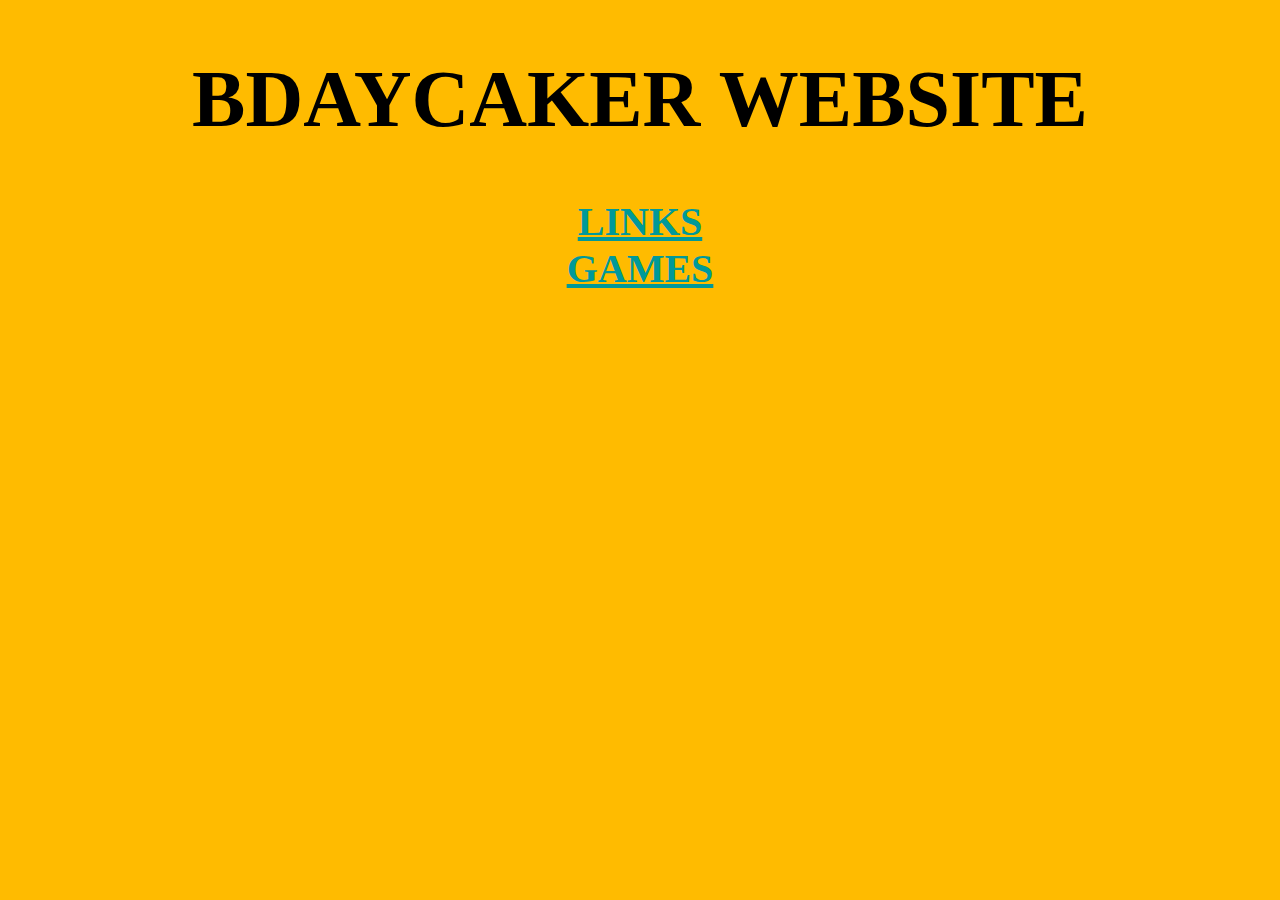
<file: index.html>
<!DOCTYPE html>
<html>
    <head>
        <link rel="stylesheet" href="style.css">
        <title>BDAYCAKER WEBSITE</title>
    </head>

    <body>
        <h1>BDAYCAKER WEBSITE</h1>
        <p>
            <a href="links.html">LINKS</a> <br>
	        <a href="games.html">GAMES</a> <br>
        </p>
    </body>
</html>
</file>
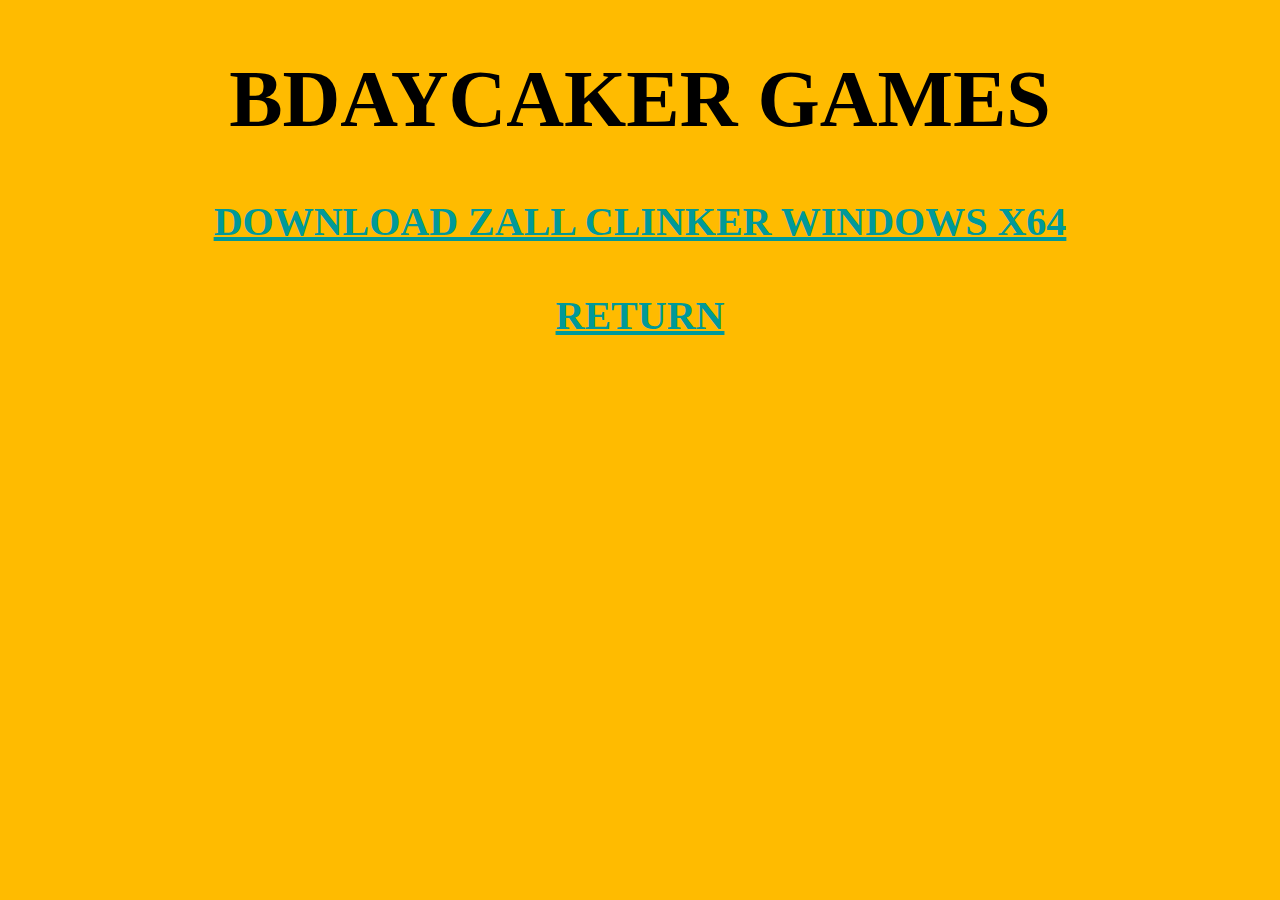
<file: games.html>
<!DOCTYPE html>
<html>
    <head>
        <link rel="stylesheet" href="style.css">
        <title>BDAYCAKER GAMES</title>
    </head>

    <body>
        <h1>BDAYCAKER GAMES</h1>
        <p>
	        <a href="zall_clinker.zip">DOWNLOAD ZALL CLINKER WINDOWS X64</a> <br> <br>
	        <a href="index.html">RETURN</a> <br>
        </p>
    </body>
</html>
</file>
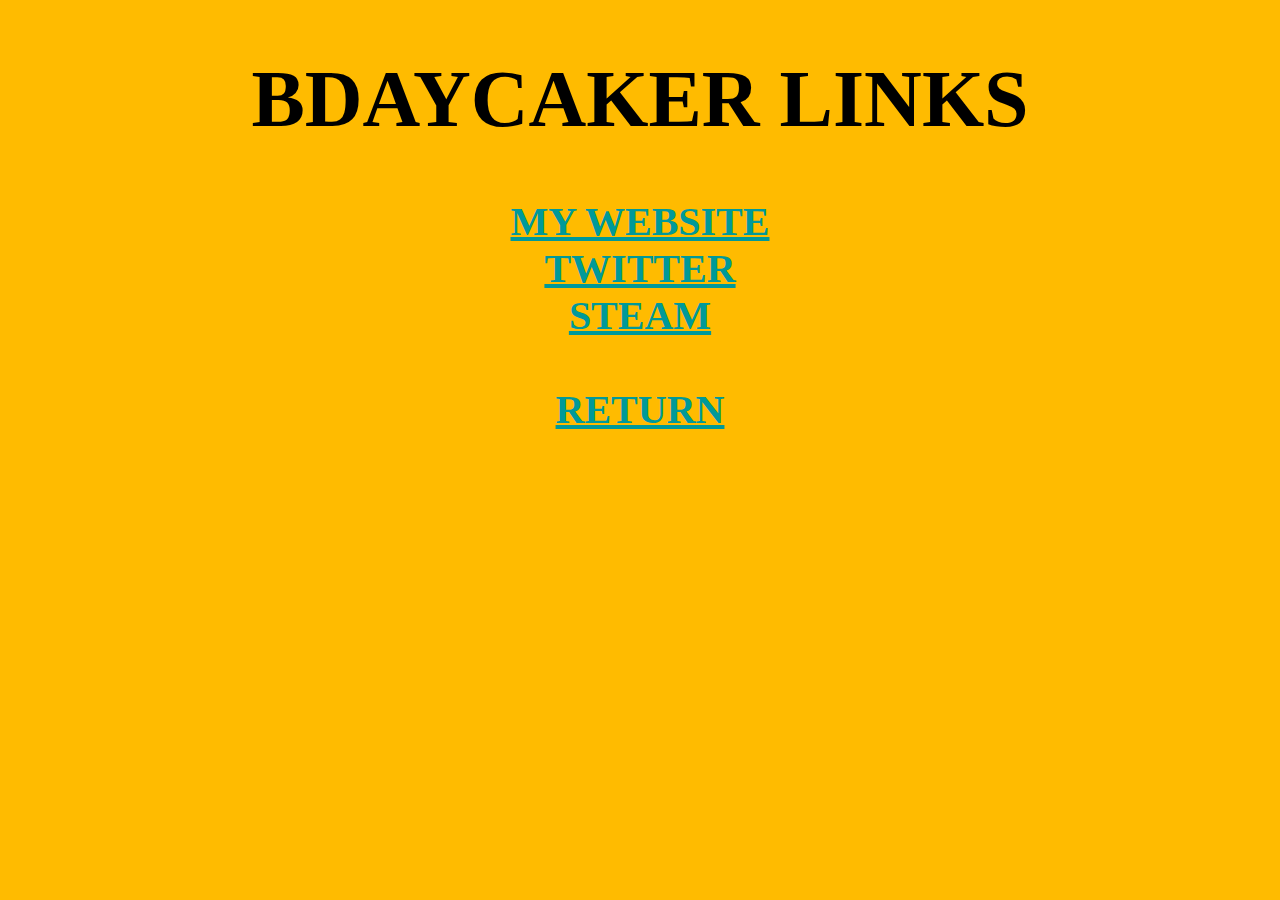
<file: links.html>
<!DOCTYPE html>
<html>
    <head>
        <link rel="stylesheet" href="style.css">
        <title>BDAYCAKER LINKS</title>
    </head>

    <body>
        <h1>BDAYCAKER LINKS</h1>
        <p>
	        <a href="index.html">MY WEBSITE</a> <br>
            <a href="https://x.com/bdaycaker">TWITTER</a> <br>
            <a href="https://steamcommunity.com/id/bdaycaker/">STEAM</a> <br>
	        <a href="http://www.sbzzz.lol" style="color: #ffbb00;">SBZZZ</a> <br>
	        <a href="index.html">RETURN</a> <br>
        </p>
    </body>
</html>
</file>
<file: style.css>
body {
    background-color: #ffbb00;
    text-align: center;
    font-size: 40px;
    font-weight: bold;
    font-family: Georgia, serif;
}

a {
    color: #009999;
}

/* Fix for horrible samsung web browser */
@media (prefers-color-scheme: dark) {
    body {
        background-color: #ffbb00;
        text-align: center;
        font-size: 40px;
        font-weight: bold;
        font-family: Georgia, serif;
    }
    
    a {
        color: #009999;
    }
}
</file>
